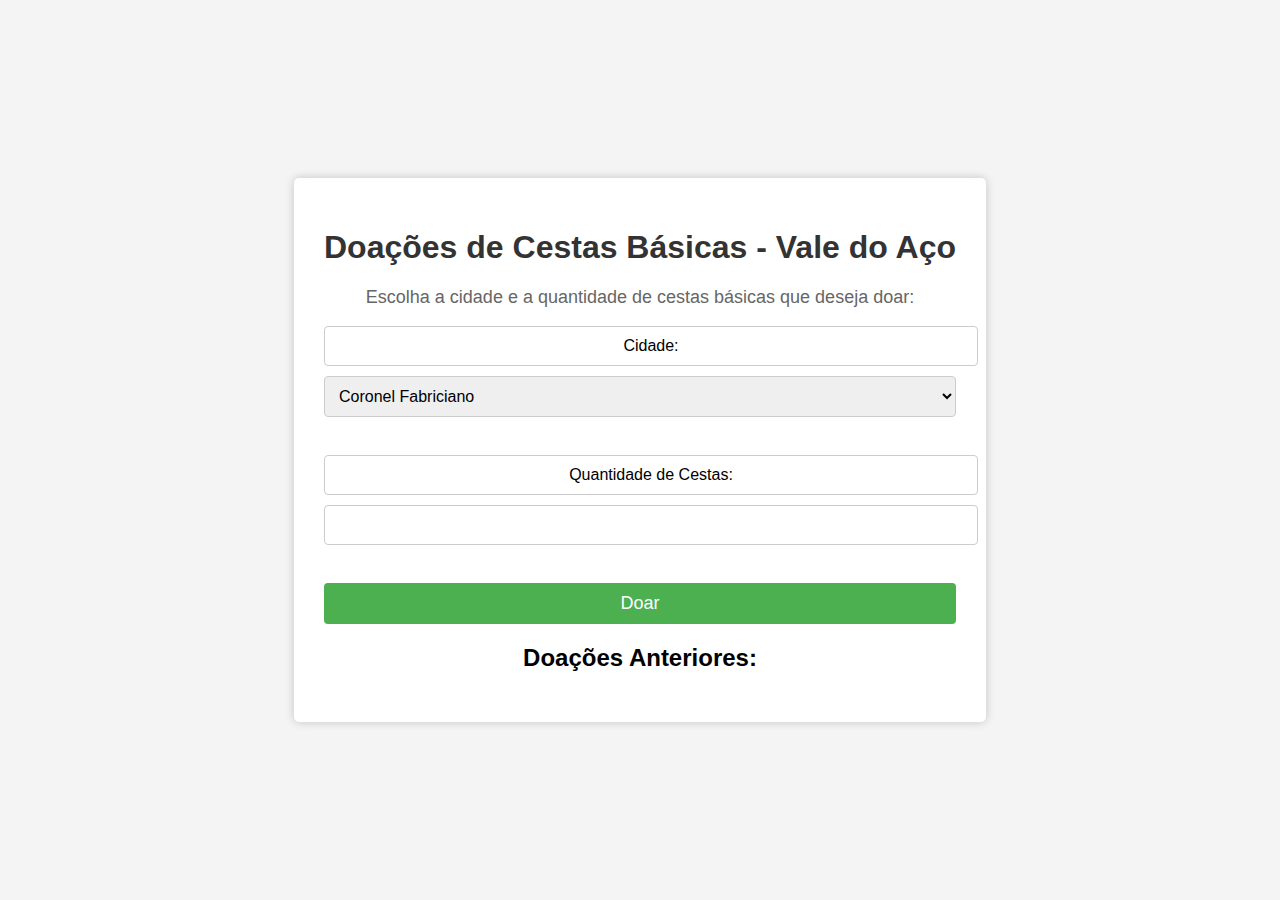
<file: ATIVIDADE EXTENSIONISTA CODIGO 11.html>
<!DOCTYPE html>
<html>

<head>
    <title>Doações de Cestas Básicas - Vale do Aço</title>
    <style>
        body {
            font-family: Arial, sans-serif;
            background-color: #f4f4f4;
            margin: 0;
            padding: 0;
            display: flex;
            justify-content: center;
            align-items: center;
            height: 100vh;
        }

        .container {
            background-color: #fff;
            padding: 30px;
            border-radius: 5px;
            box-shadow: 0 0 10px rgba(0, 0, 0, 0.2);
            text-align: center;
        }

        h1 {
            color: #333;
        }

        p {
            font-size: 18px;
            color: #666;
        }

        label,
        select,
        input {
            margin: 10px 0;
            display: block;
            width: 100%;
            padding: 10px;
            border: 1px solid #ccc;
            border-radius: 4px;
            font-size: 16px;
        }

        input[type="submit"] {
            background-color: #4CAF50;
            color: white;
            border: none;
            border-radius: 4px;
            cursor: pointer;
            font-size: 18px;
        }

        input[type="submit"]:hover {
            background-color: #45a049;
        }

        #doacoesAnteriores {
            margin-top: 20px;
        }

        ul {
            list-style-type: none;
            padding: 0;
        }

        li {
            font-size: 18px;
            margin-bottom: 10px;
        }
    </style>
</head>

<body>
    <div class="container">
        <h1>Doações de Cestas Básicas - Vale do Aço</h1>
        <p>Escolha a cidade e a quantidade de cestas básicas que deseja doar:</p>

        <form id="doacaoForm">
            <label for="cidade">Cidade:</label>
            <select id="cidade" name="cidade">
                <option value="coronel_fabriciano">Coronel Fabriciano</option>
                <option value="ipatinga">Ipatinga</option>
                <option value="santana_do_paraiso">Santana do Paraíso</option>
                <option value="timoteo">Timóteo</option>
                <option value="acucena">Açucena</option>
                <option value="antonio_dias">Antônio Dias</option>
                <option value="belo_oriente">Belo Oriente</option>
                <option value="braunas">Braúnas</option>
                <option value="bugre">Bugre</option>
                <option value="caratinga">Caratinga</option>
                <option value="dionisio">Dionísio</option>
                <option value="entre_folhas">Entre Folhas</option>
                <option value="iapu">Iapu</option>
                <option value="jaguaraçu">Jaguaraçu</option>
                <option value="joanesia">Joanésia</option>
                <option value="marlieria">Marliéria</option>
                <option value="mesquita">Mesquita</option>
                <option value="naque">Naque</option>
                <option value="periquito">Periquito</option>
                <option value="pingo_dagua">Pingo-d'Água</option>
                <option value="sao_domingos_do_prata">São Domingos do Prata</option>
                <option value="sao_jose_do_goiabal">São José do Goiabal</option>
                <option value="sobralia">Sobrália</option>
            </select>
            <br>

            <label for="quantidade">Quantidade de Cestas:</label>
            <input type="number" id="quantidade" name="quantidade" min="1" required>
            <br>

            <input type="submit" value="Doar">
        </form>

        <div id="doacoesAnteriores">
            <h2>Doações Anteriores:</h2>
            <ul id="doacoesList">
                <!-- As doações anteriores serão exibidas aqui -->
            </ul>
        </div>

        <script>
            document.getElementById("doacaoForm").addEventListener("submit", function (event) {
                event.preventDefault();

                const cidade = document.getElementById("cidade").value;
                const quantidade = parseInt(document.getElementById("quantidade").value);

                if (quantidade <= 0) {
                    alert("A quantidade de cestas deve ser maior que zero.");
                    return;
                }

                // Recuperar as doações anteriores do localStorage (se existirem)
                let doacoesAnteriores = JSON.parse(localStorage.getItem("doacoes")) || [];

                // Adicionar a nova doação à lista de doações
                doacoesAnteriores.push({
                    cidade,
                    quantidade
                });

                // Armazenar as doações atualizadas no localStorage
                localStorage.setItem("doacoes", JSON.stringify(doacoesAnteriores));

                // Exibir as doações atualizadas na página
                showDoacoes(doacoesAnteriores);

                // Limpar o formulário após a doação
                document.getElementById("doacaoForm").reset();
            });

            // Função para exibir as doações na página
            function showDoacoes(doacoes) {
                const doacoesList = document.getElementById("doacoesList");
                doacoesList.innerHTML = "";

                doacoes.forEach((doacao) => {
                    const listItem = document.createElement("li");
                    listItem.textContent = `Doou ${doacao.quantidade} cesta(s) básica(s) para ${formatarNomeCidade(doacao.cidade)}.`;
                    doacoesList.appendChild(listItem);
                });
            }

            // Função para formatar o nome da cidade
            function formatarNomeCidade(nomeCidade) {
                return nomeCidade.replace("_", " ").replace(/\w\S*/g, (txt) => txt.charAt(0).toUpperCase() + txt.substr(1).toLowerCase());
            }

            // Recuperar as doações do localStorage ao carregar a página e exibir na lista
            const doacoesAnteriores = JSON.parse(localStorage.getItem("doacoes")) || [];
            showDoacoes(doacoesAnteriores);
        </script>
    </div>
</body>

</html>
</file>
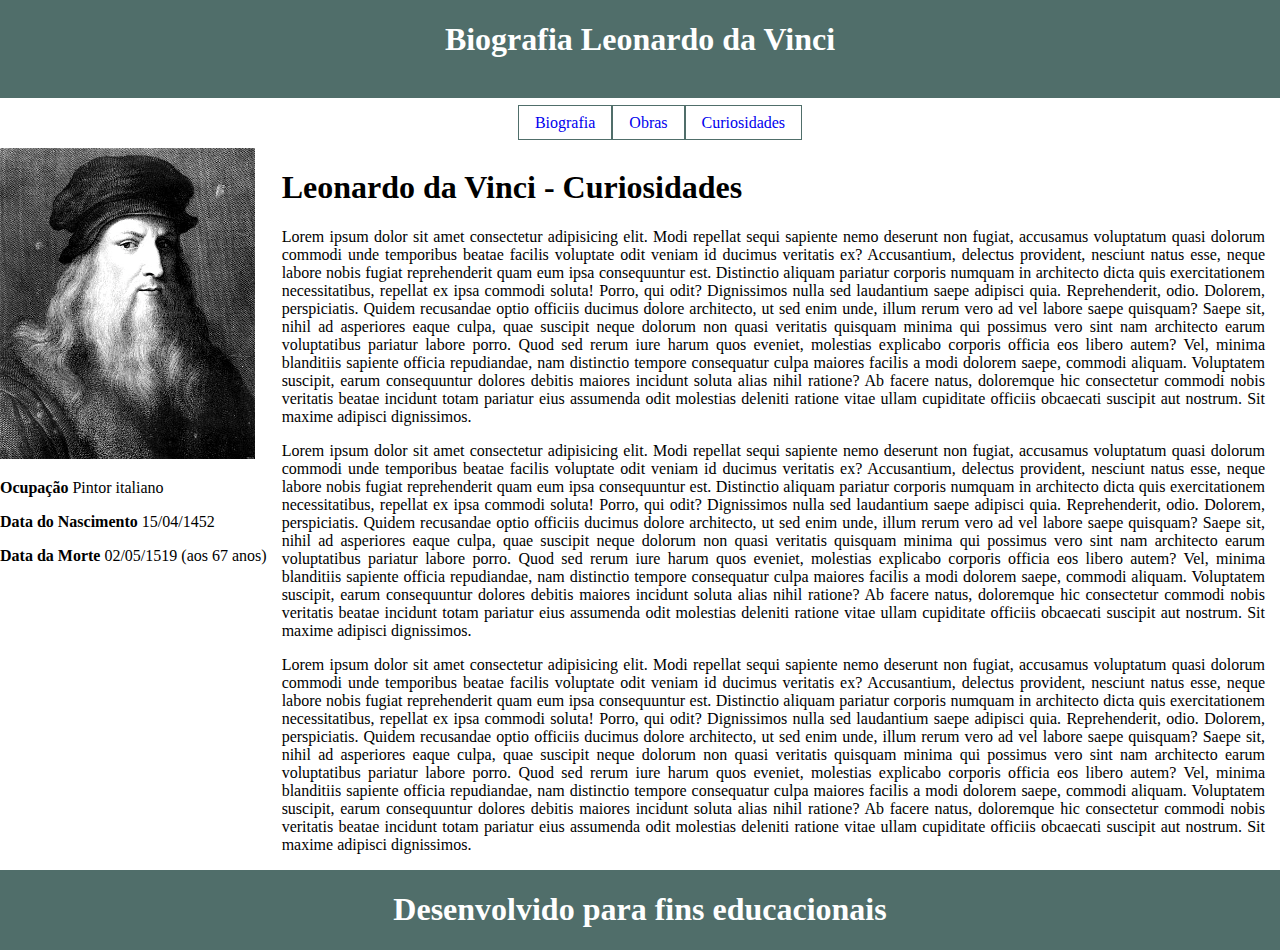
<file: curiosidades.html>
<!DOCTYPE html>
<html lang="en">

<head>
    <meta charset="UTF-8">
    <meta http-equiv="X-UA-Compatible" content="IE=edge">
    <meta name="viewport" content="width=device-width, initial-scale=1.0">
    <title>Leonardo da Vinci</title>
    <style>
        body{
            margin: 0;
        }
        .container {
            display: grid;
        }

        header {
            grid-column-start: 1;
            grid-column-end: 12;
            grid-row-start: 1;
            grid-row-end: 1;
        }

        .menu {
            grid-column-start: 6;
            grid-column-end: 12;
            grid-row-start: 1;
            grid-row-end: 1;
            justify-content: center;
            gap: 20px;
        }


        .imagem_leo {
            grid-column-start: 1;
            grid-column-end: 3;

        }

        .principal {
            grid-column-start: 4;
            grid-column-end: 12;
            padding-left: 15px;
            padding-right: 15px;
            text-align: justify;

        }

        header {
            background-color: #506E6A;
            
        }

        ul {
            list-style-type: none;

            color: #506E6A;
        }

        a,
        a:link {
            text-decoration: none;
            padding: 8px 16px;
            border: solid #506E6A 1px;
        }

        li {
            float: left;
        }

        a:hover {
            background-color: #506E6A;
            color: white;
        }

        footer {
            grid-column-start: 1;
            grid-column-end: 12;
            grid-row-start: 1;
            grid-row-end: 6;
            background-color: #506E6A;
            color: white;
            text-align: center;
        }

        /* media query para dispositivos móveis */
        @media only screen and (max-width: 767px) {
            .wrapper {
               grid-column-start: 1;
                grid-column-end: 1;

            }

            .imagem_leo {
                grid-column-start: 1;
 grid-column-end: 1;
                
            }

            .principal {
                grid-column-start: 1;
 grid-column-end: 1;
                
            }
        }
    </style>
</head>

<body>
    <header class="container">
        <h1 style="color: white; text-align: center;">Biografia Leonardo da Vinci</h1>
        <br>

    </header>
    <nav class="container menu">
        <ul>
            <li><a href="index.html">Biografia</a></li>
            <li><a href="obras.html">Obras</a></li>
            <li><a href="curiosidades.html">Curiosidades</a></li>
        </ul>
    </nav>
    <div class="container wrapper">
        <aside class="imagem_leo">
            <img src="leonardo-da-vinci.png">
            <div class="infos">
                <p><strong>Ocupação</strong> Pintor italiano</p>
                <p>
                    <strong>Data do Nascimento</strong>
                    15/04/1452
                </p>
                <p><strong>Data da Morte</strong> 02/05/1519 (aos 67 anos)</p>
            </div>

        </aside>
        <section class="principal">
            <h1>
                Leonardo da Vinci - Curiosidades
            </h1>
            <p>Lorem ipsum dolor sit amet consectetur adipisicing elit. Modi repellat sequi sapiente nemo deserunt non
                fugiat, accusamus voluptatum quasi dolorum commodi unde temporibus beatae facilis voluptate odit veniam
                id
                ducimus veritatis ex? Accusantium, delectus provident, nesciunt natus esse, neque labore nobis fugiat
                reprehenderit quam eum ipsa consequuntur est. Distinctio aliquam pariatur corporis numquam in architecto
                dicta quis exercitationem necessitatibus, repellat ex ipsa commodi soluta! Porro, qui odit? Dignissimos
                nulla sed laudantium saepe adipisci quia. Reprehenderit, odio. Dolorem, perspiciatis. Quidem recusandae
                optio officiis ducimus dolore architecto, ut sed enim unde, illum rerum vero ad vel labore saepe
                quisquam?
                Saepe sit, nihil ad asperiores eaque culpa, quae suscipit neque dolorum non quasi veritatis quisquam
                minima
                qui possimus vero sint nam architecto earum voluptatibus pariatur labore porro. Quod sed rerum iure
                harum
                quos eveniet, molestias explicabo corporis officia eos libero autem? Vel, minima blanditiis sapiente
                officia
                repudiandae, nam distinctio tempore consequatur culpa maiores facilis a modi dolorem saepe, commodi
                aliquam.
                Voluptatem suscipit, earum consequuntur dolores debitis maiores incidunt soluta alias nihil ratione? Ab
                facere natus, doloremque hic consectetur commodi nobis veritatis beatae incidunt totam pariatur eius
                assumenda odit molestias deleniti ratione vitae ullam cupiditate officiis obcaecati suscipit aut
                nostrum.
                Sit maxime adipisci dignissimos.</p>
            <p>Lorem ipsum dolor sit amet consectetur adipisicing elit. Modi repellat sequi sapiente nemo
                deserunt non fugiat, accusamus voluptatum quasi dolorum commodi unde temporibus beatae facilis
                voluptate odit veniam id ducimus veritatis ex? Accusantium, delectus provident, nesciunt natus
                esse, neque labore nobis fugiat reprehenderit quam eum ipsa consequuntur est. Distinctio
                aliquam pariatur corporis numquam in architecto dicta quis exercitationem necessitatibus,
                repellat ex ipsa commodi soluta! Porro, qui odit? Dignissimos nulla sed laudantium saepe
                adipisci quia. Reprehenderit, odio. Dolorem, perspiciatis. Quidem recusandae optio officiis
                ducimus dolore architecto, ut sed enim unde, illum rerum vero ad vel labore saepe quisquam?
                Saepe sit, nihil ad asperiores eaque culpa, quae suscipit neque dolorum non quasi veritatis
                quisquam minima qui possimus vero sint nam architecto earum voluptatibus pariatur labore
                porro. Quod sed rerum iure harum quos eveniet, molestias explicabo corporis officia eos libero
                autem? Vel, minima blanditiis sapiente officia repudiandae, nam distinctio tempore consequatur
                culpa maiores facilis a modi dolorem saepe, commodi aliquam. Voluptatem suscipit, earum
                consequuntur dolores debitis maiores incidunt soluta alias nihil ratione? Ab facere natus,
                doloremque hic consectetur commodi nobis veritatis beatae incidunt totam pariatur eius
                assumenda odit molestias deleniti ratione vitae ullam cupiditate officiis obcaecati suscipit
                aut nostrum. Sit maxime adipisci dignissimos.</p>
            <p>Lorem ipsum dolor sit amet consectetur adipisicing elit. Modi repellat sequi sapiente nemo
                deserunt non fugiat, accusamus voluptatum quasi dolorum commodi unde temporibus beatae facilis
                voluptate odit veniam id ducimus veritatis ex? Accusantium, delectus provident, nesciunt natus
                esse, neque labore nobis fugiat reprehenderit quam eum ipsa consequuntur est. Distinctio
                aliquam pariatur corporis numquam in architecto dicta quis exercitationem necessitatibus,
                repellat ex ipsa commodi soluta! Porro, qui odit? Dignissimos nulla sed laudantium saepe
                adipisci quia. Reprehenderit, odio. Dolorem, perspiciatis. Quidem recusandae optio officiis
                ducimus dolore architecto, ut sed enim unde, illum rerum vero ad vel labore saepe quisquam?
                Saepe sit, nihil ad asperiores eaque culpa, quae suscipit neque dolorum non quasi veritatis
                quisquam minima qui possimus vero sint nam architecto earum voluptatibus pariatur labore
                porro. Quod sed rerum iure harum quos eveniet, molestias explicabo corporis officia eos libero
                autem? Vel, minima blanditiis sapiente officia repudiandae, nam distinctio tempore consequatur
                culpa maiores facilis a modi dolorem saepe, commodi aliquam. Voluptatem suscipit, earum
                consequuntur dolores debitis maiores incidunt soluta alias nihil ratione? Ab facere natus,
                doloremque hic consectetur commodi nobis veritatis beatae incidunt totam pariatur eius
                assumenda odit molestias deleniti ratione vitae ullam cupiditate officiis obcaecati suscipit
                aut nostrum. Sit maxime adipisci dignissimos.</p>
        </section>
    </div>
    <footer class="container">
        <h1>Desenvolvido para fins educacionais</h1>
    </footer>
    </div>
</body>

</html>
</file>
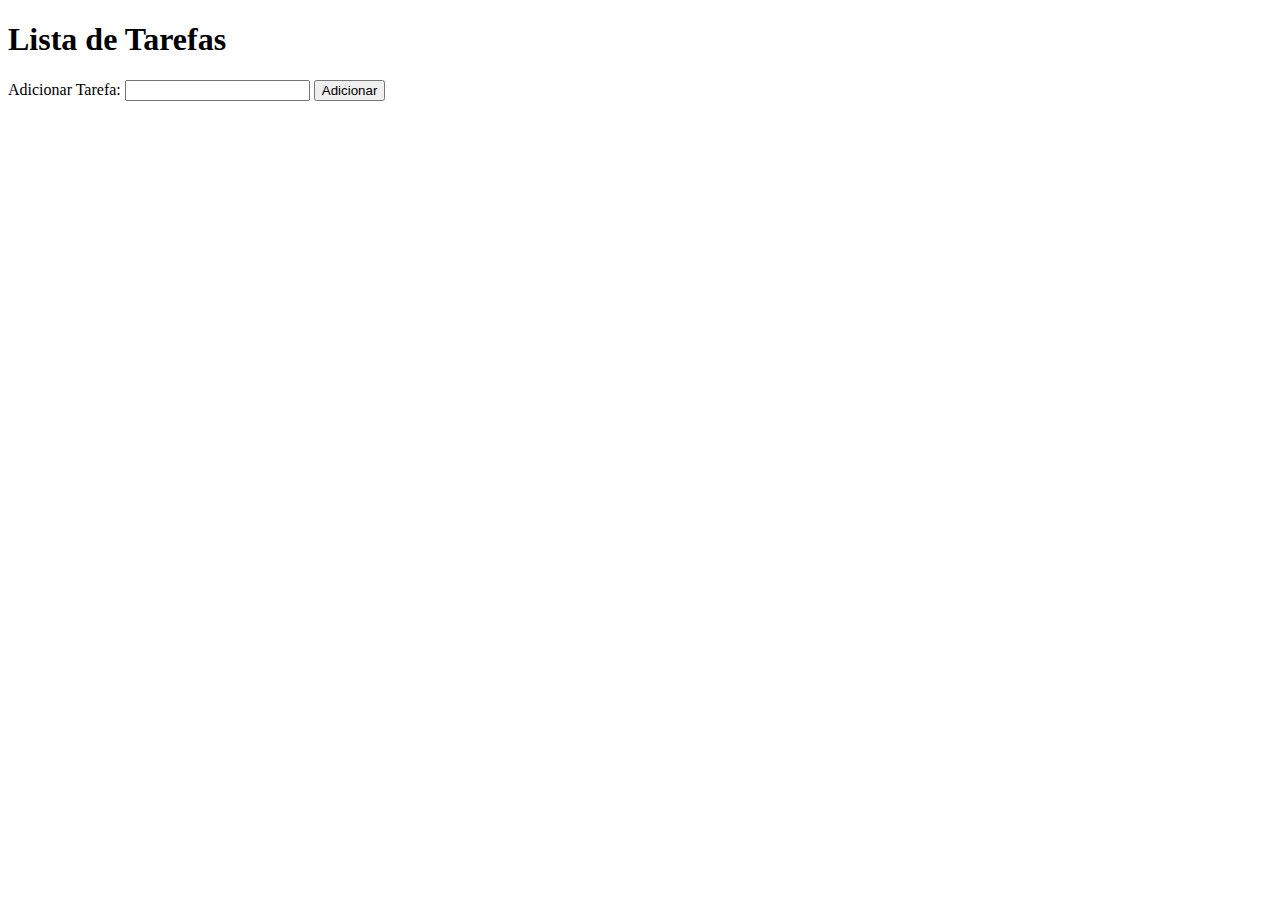
<file: exe1.html>
<!DOCTYPE html>
<html>
<head>
  <meta charset="UTF-8">
  <title>Lista de Tarefas</title>
</head>
<body>
  <h1>Lista de Tarefas</h1>
  <form>
    <label for="tarefa">Adicionar Tarefa:</label>
    <input type="text" id="tarefa" name="tarefa">
    <button type="button" onclick="adicionarTarefa()">Adicionar</button>
  </form>
  <ul id="lista-de-tarefas"></ul>
  <script>
    function adicionarTarefa() {
      // Captura o campo de texto e o elemento <ul> na página
      let campoTarefa = document.getElementById("tarefa");
      let listaDeTarefas = document.getElementById("lista-de-tarefas");
      
      // Cria um novo item <li> com o texto da tarefa e adiciona à lista
      let novaTarefa = document.createElement("li");
      novaTarefa.textContent = campoTarefa.value;
      listaDeTarefas.appendChild(novaTarefa);
      
      // Limpa o campo de texto para que o usuário possa digitar outra tarefa
      campoTarefa.value = "";
    }
  </script>
</body>
</html>
</file>
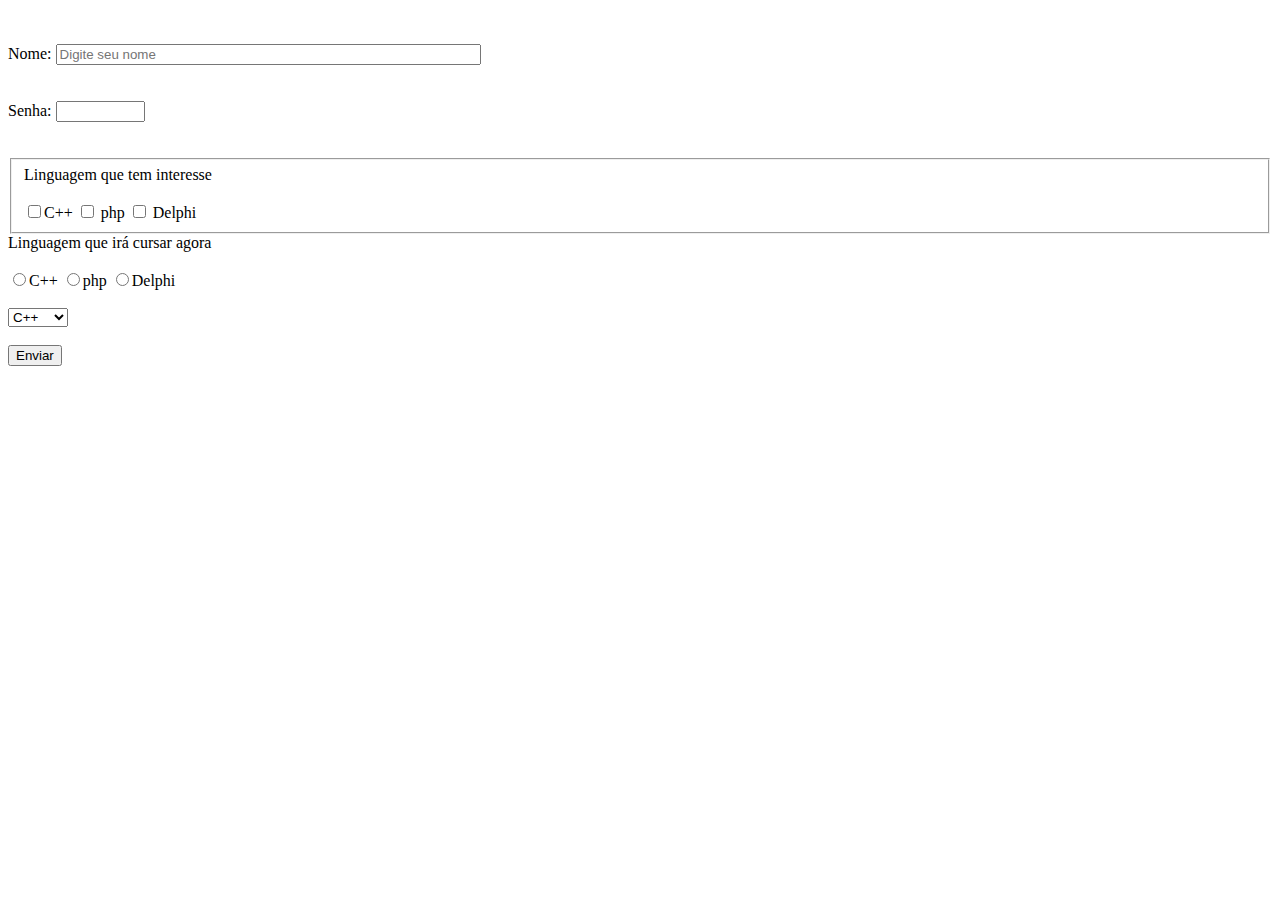
<file: Formulário.html>
<!DOCTYPE html>
<html lang="en">
<head>
    <meta charset="UTF-8">
    <meta name="viewport" content="width=device-width, initial-scale=1.0">
    <title>Formulário</title>
</head>

<body>

        <form action="" method="POST">
    
    <br><br>
    
    <label for= "nome">Nome: </label>
    
    <input type="text" name="none" placeholder="Digite seu nome" size="50" maxlength="50">
    
    <br><br><br>
    
    <label for= "senha">Senha: </label>
    
        <input type="text" type="password" name="senha" size="8" maxlength="8"> 
    
        <br><br><br>
    
    <fieldset>
    
    <label for="linguagen">Linguagem que tem interesse</label>
    
    <br><br> 
    <input type="checkbox" name="linguagen[]" value="c++">C++
    
    <input type="checkbox" name="linguagen[]" value="php"> php
    
    <input type="checkbox" name="linguagen[]" value="delphi"> Delphi
    
    </fieldset>
    
    <label for="linguagemascolhida">Linguagem que irá cursar agora</label>
    
    <br><br>

    
    <input type="radio" name= "curso" value="c++">C++
    <input type="radio" name="curso" value="php">php 
    <input type="radio" name="curso" value="delphi">Delphi
    
    <br><br>
    
    <select name="escola">
    
    <option value="C++">C++</option>
    <option value="php">PHP</option> 
    <option value="delphi">Delphi</option>
    
    </select>
    <br><br>
    
    <input name="Submit" type="submit" id="submit" Value="Enviar">
    
</form>
    
    
</body>
</html>
</file>
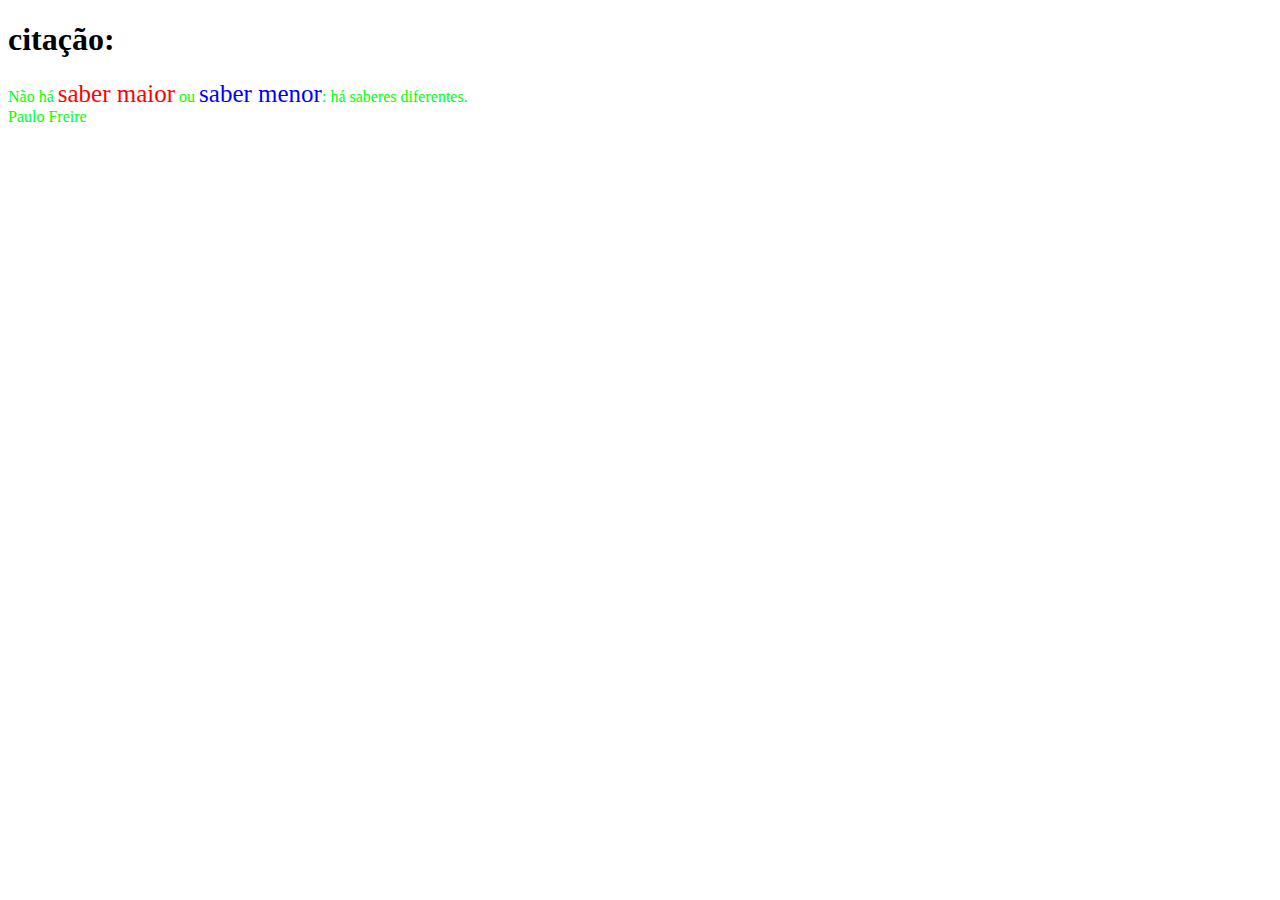
<file: HTMLPage1.html>
<!DOCTYPE html>
<!-- A tag <!DOCTYPE> é a que indica a versão do html-->

<html lang="pt-br">
<!--O código "lang" define o idioma(a lingua que o programador vai usar)-->

<head>
    <meta charset="utf-8" />
    <!--A tag meta é a que utiliza os caracteres mais comuns da World Wide Web-->

    <title>Trabalho Uninter</title>
    <!--tag de título da aba do site-->

    <style>
        p {color: lime}
        /*Usando o seletor por tag(que seleciona todo texto contido na tag <p>) ele terá a cor lime*/
        .vermelho {font-size: 25px; color: red}
        /*O ponto(".") é usado quando se trata de classe no CSS*/
        /*Qualquer texto que estiver na classe "vermelho" terá a cor vermelha e terá como fonte de texto 25px(pixel) */
        .azul {font-size: 25px; color: blue}
        /*Qualquer texto que estiver na classe "azul" terá a cor azul e terá como fonte de texto 25px(pixe)*/


    </style>
    <!--a tag <style> serve para mudar o estilo da página-->

</head>
<!--tag de cabeçalho-->

<body>
    <h1>citação:</h1>
    <!--tag de título da página-->

    <p>
        Não há <span class="vermelho" ;>saber maior</span> ou <span class="azul">saber menor</span>: há saberes diferentes.<br />
        Paulo Freire
    </p>
    <!--A tag <p> serve para definir o parágrafo da página-->
    <!--A tag <span> serve para alterar pequenos caracteres-->
    <!--A tag class serve para definir uma classe, ou seja, todo código que estiver com essa classe terá a mesma função-->
    <!--A tag <br> serve para quebrar a linha do texto, ou seja, os caracteres(as palavras) descem para linha abaixo-->

</body>
<!--A tag <body> é o corpo da página, ou seja, todo o texto contido nela-->

</html>
<!--A tag <html> é a tag que define o tipo de conteúdo contido na página-->
</file>
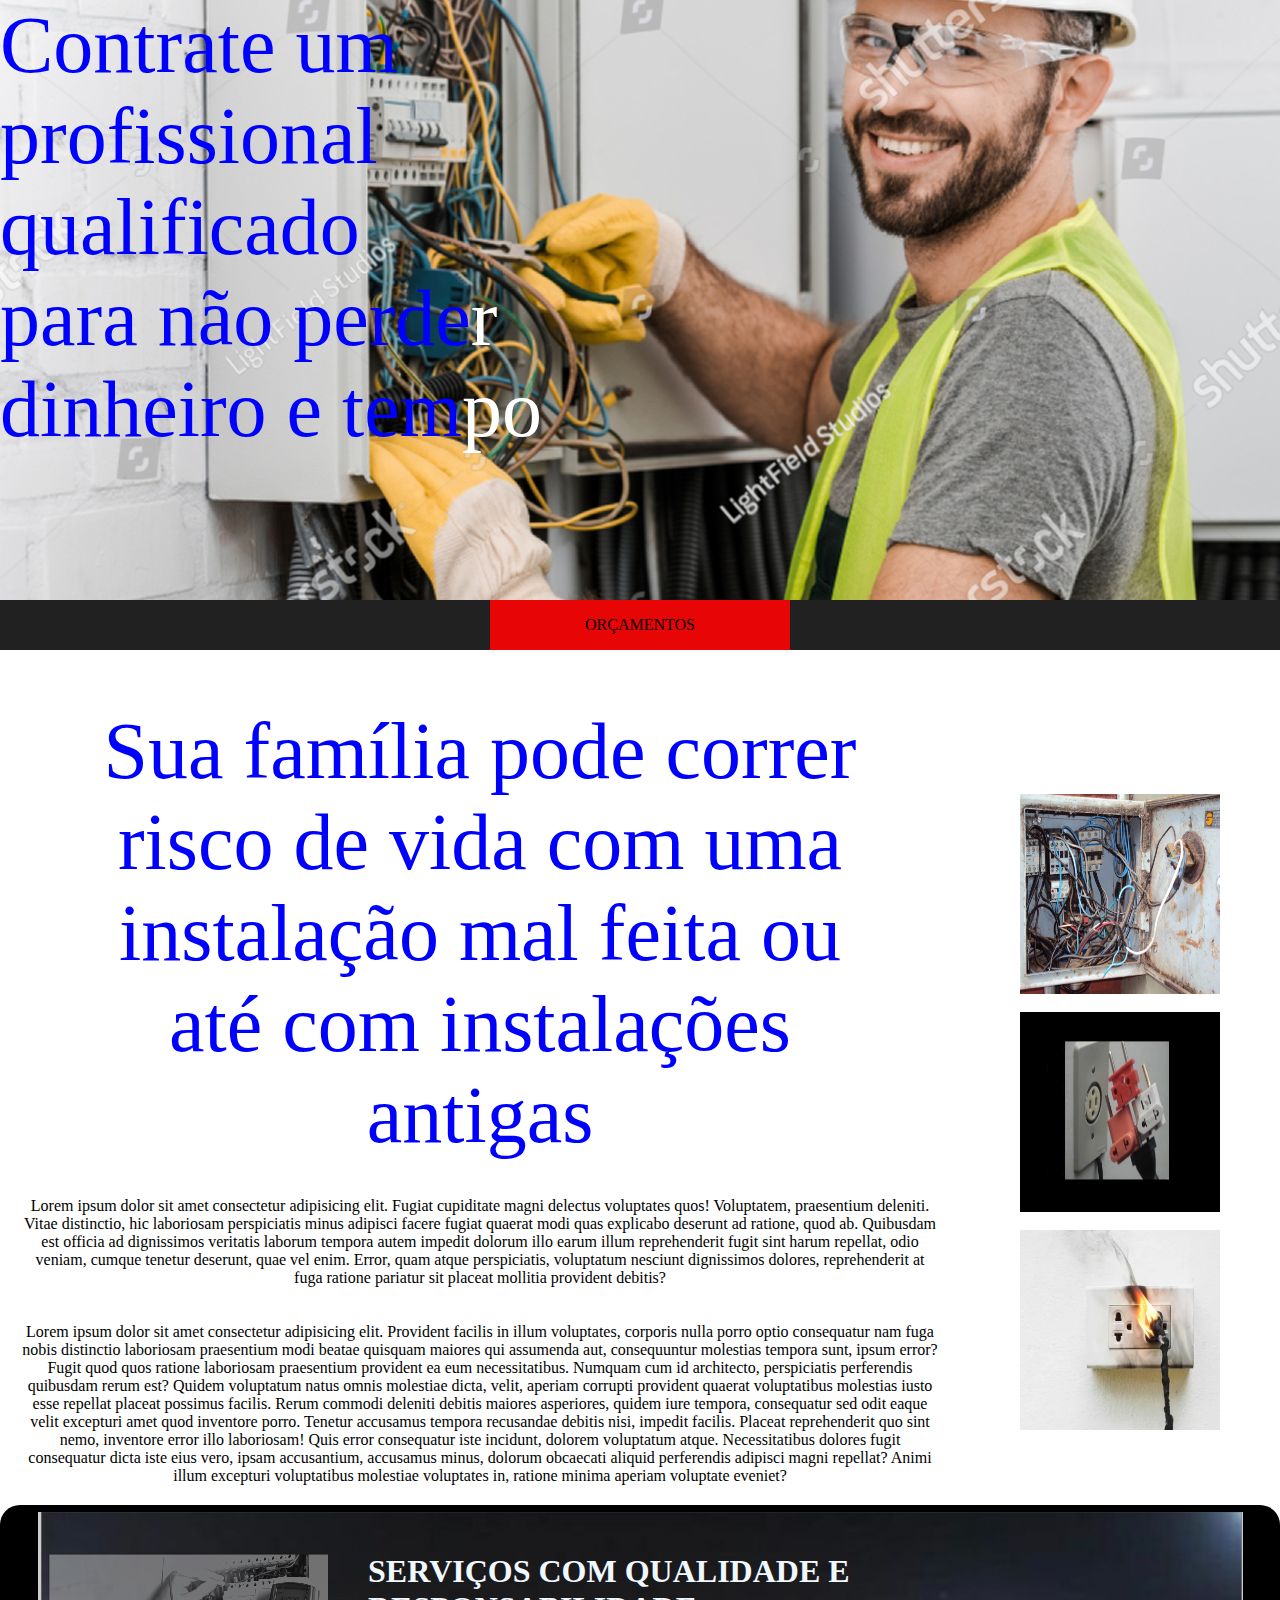
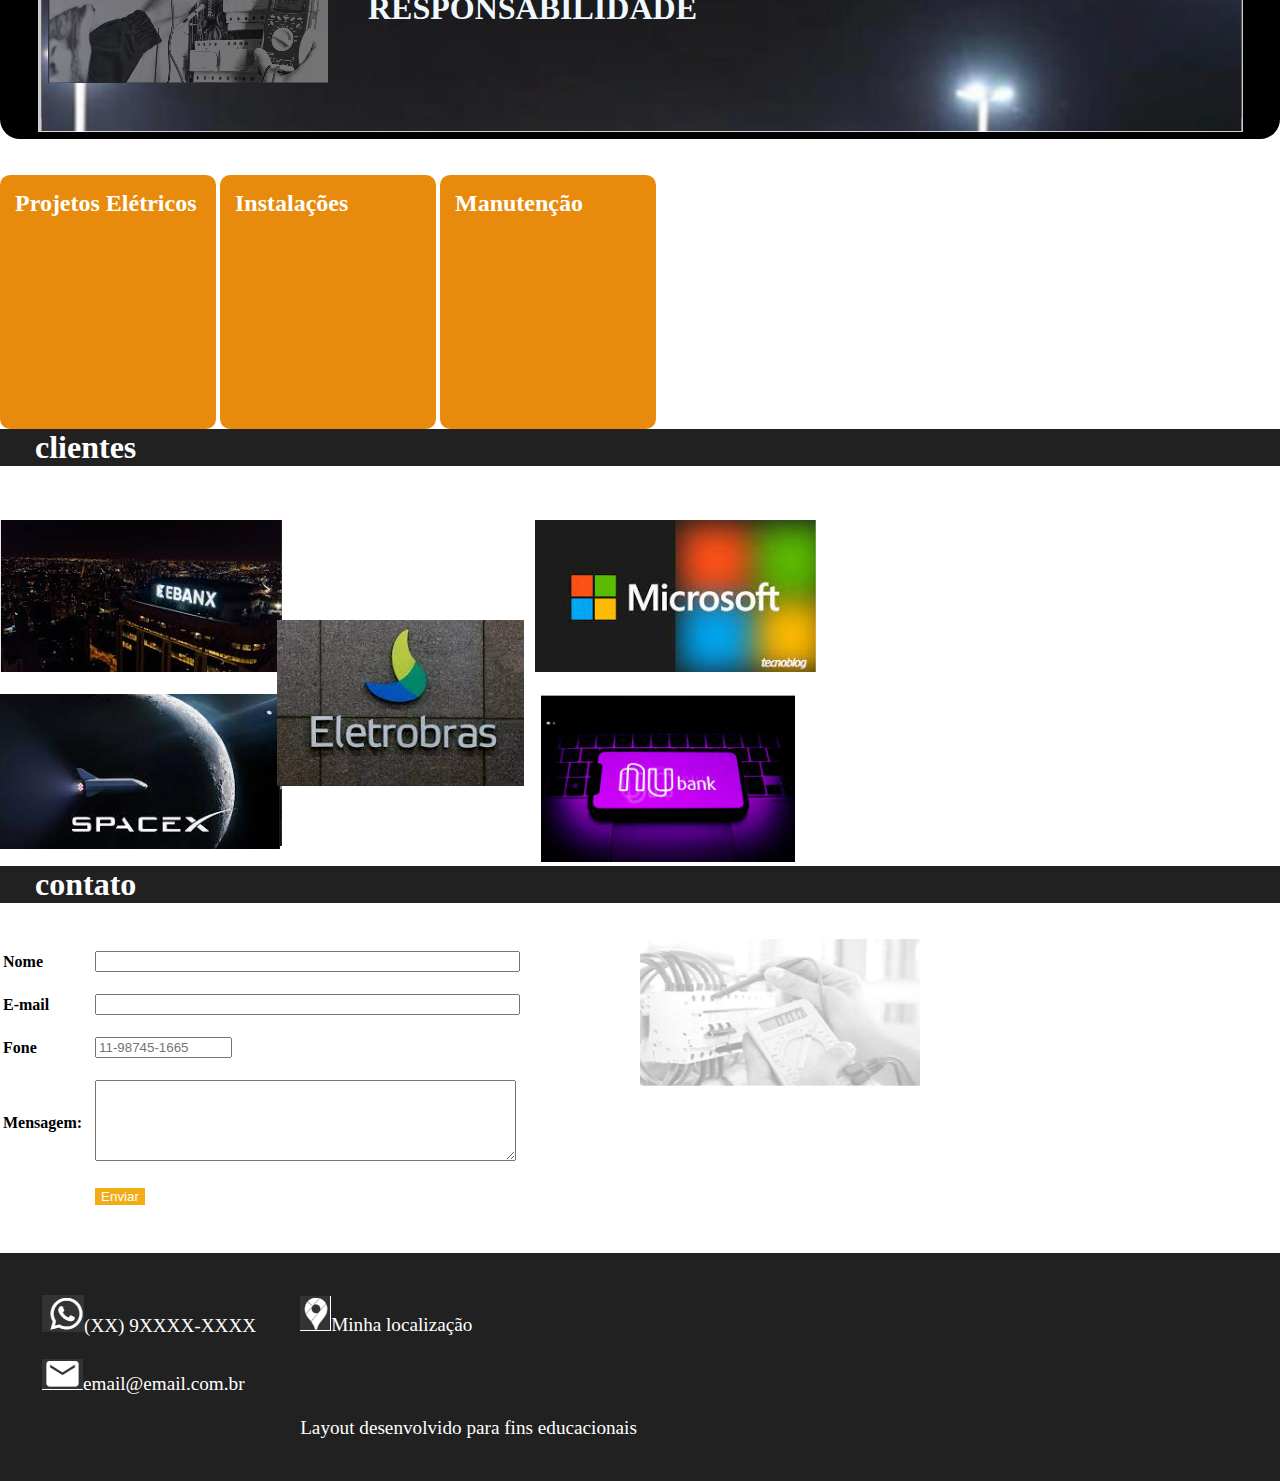
<file: index1.html>
<!DOCTYPE html>
<html lang="en">

<head>
    <meta charset="UTF-8">
    <meta http-equiv="X-UA-Compatible" content="IE=edge">
    <meta name="viewport" content="width=device-width, initial-scale=1.0">
    <title>Portfólio</title>
    <style>
        * {
            box-sizing: border-box;
            margin: 0px;
        }

        body {
            margin: 0 auto;
        }

        header {
            background: url(eletricista1.png) no-repeat center;
            height: 600px;
            height: 600px;
            top: 0;
        }

        .centraliza_img {
            display: block;
            margin: 0 auto;
            max-width: 100%;
        }

        .abaixo {
            position: absolute;
            left: 0;
            top: 0;
            z-index: -99;
            margin: 0 auto;
        }

        ul,
        li {
            width: 300px;
            list-style-type: none;
            margin: auto;
            padding: 0;
            background-color: #e80505;
        }

        li,
        a {
            display: block;
            color: #000;
            padding: 8px 16px;
            text-decoration: none;
            text-align: center;
        }

        .fontedes {
            font-size: 5rem;
            color: blue;
        }

        .aside1 {
            top: 450;
            float: right;
            width: 25%;
        }

        .setecinco {
            float: left;
            width: 75%;
            padding: 20px;
            text-align: center;
        }

        .fundo_preto {
            background: url(notuno.png) no-repeat center;
            background-color: #000;
            height: 234px;
            clear: both;
            margin: 0 auto;
            border-radius: 20px;
        }

        .servicos {
            background-color: #e88a0b;
            border-radius: 10px;
            width: 216px;
            height: 254px;
            display: inline-flex;
            color: white;
            padding: 20px;

        }

        .centraliza_div {
            display: inline-block;
            text-align: center;

        }
        th{
            text-align: left;
           
        }
        td{
            padding: 10px;
        }

        input[type=submit]{
            background-color:#f3ac13;
            color:white;
            border: #f3ac13;
        }
    </style>
</head>

<body>
    <header>
        <p class="fontedes">Contrate um <br>profissional <br>qualificado<br> para não perde<span
                style="color:white">r</span><br>
            dinheiro e tem<span style="color: white">po</span></p>
    </header>
    <div style="background-color: #222121;  padding: 0 auto;">
        <ul>
            <li><a href="">ORÇAMENTOS</a></li>
        </ul>
    </div>
    <section class="setecinco">
        <br><br>
        <p class="fontedes">Sua família pode correr<br> risco de vida com uma <br>instalação mal feita ou <br>até com instalações <br>antigas</p>
        <br><br>
<p>Lorem ipsum dolor sit amet consectetur adipisicing elit. Fugiat cupiditate magni delectus voluptates quos! Voluptatem, praesentium deleniti. Vitae distinctio, hic laboriosam perspiciatis minus adipisci facere fugiat quaerat modi quas explicabo deserunt ad ratione, quod ab. Quibusdam est officia ad dignissimos veritatis laborum tempora autem impedit dolorum illo earum illum reprehenderit fugit sint harum repellat, odio veniam, cumque tenetur deserunt, quae vel enim. Error, quam atque perspiciatis, voluptatum nesciunt dignissimos dolores, reprehenderit at fuga ratione pariatur sit placeat mollitia provident debitis?</p>
<br><br>
<p>Lorem ipsum dolor sit amet consectetur adipisicing elit. Provident facilis in illum voluptates, corporis nulla porro optio consequatur nam fuga nobis distinctio laboriosam praesentium modi beatae quisquam maiores qui assumenda aut, consequuntur molestias tempora sunt, ipsum error? Fugit quod quos ratione laboriosam praesentium provident ea eum necessitatibus. Numquam cum id architecto, perspiciatis perferendis quibusdam rerum est? Quidem voluptatum natus omnis molestiae dicta, velit, aperiam corrupti provident quaerat voluptatibus molestias iusto esse repellat placeat possimus facilis. Rerum commodi deleniti debitis maiores asperiores, quidem iure tempora, consequatur sed odit eaque velit excepturi amet quod inventore porro. Tenetur accusamus tempora recusandae debitis nisi, impedit facilis. Placeat reprehenderit quo sint nemo, inventore error illo laboriosam! Quis error consequatur iste incidunt, dolorem voluptatum atque. Necessitatibus dolores fugit consequatur dicta iste eius vero, ipsam accusantium, accusamus minus, dolorum obcaecati aliquid perferendis adipisci magni repellat? Animi illum excepturi voluptatibus molestiae voluptates in, ratione minima aperiam voluptate eveniet?</p>
</section>
<aside class="aside1">
    <br><br><br><br><br><br><br><br>
<img src=" eletrica_ruim1.jpg" class="centraliza_img" width="200" height="200"><br>
            <img src="eletrica_ruim2.jpg" class="centraliza_img" width="200" height="200"><br>
            <img src="eletrica_ruim3.jpg" class="centraliza_img" width="200" height="200"><br>
            </aside>

        <section class="fundo_preto">
            <div style="float: left; width: 25%;">
                <img src="img_banner_2.png" style="margin: 3rem;">
            </div>
            <div style="float:left">
                <h1 style="margin: 3rem; color:aliceblue;">SERVIÇOS COM QUALIDADE E<br> RESPONSABILIDADE</h1>
            </div>
        </section>
        <section class="centraliza_div">
            <br><br>
            <div class="servicos" style="padding: 15px;">
                <h2>Projetos Elétricos</h2>
            </div>
            <div class="servicos" style="padding: 15px;">
                <h2>Instalações</h2>
            </div>
            <div class="servicos" style="padding: 15px" ;>
                <h2>Manutenção</h2>
            </div>
            <br>
        </section>
        <section>
            <div style="background-color: #222121;">
                <h1 style="color: white; margin-left: 35px;">clientes</h1>
            </div>
        </section>
        <section class="centraliza_div">
            <br><br><br>
            <div style="float: left; width: 33%;">
                <img src="ebanx.png">
                <br>
                <br>
                <img src="spacex.png">
            </div>
            <div style="float: left; width: 33%; margin-top: 100px;">
                <img src="eletrobras.png">
            </div>
            <div style="float: left; width: 33%;">
                <img src="microsoft.png">
                <br>
                <br>
                <img src="nubank.png">
            </div>
        </section>
        <section style="clear: both;">
            <div style="background-color: #222121;">
                <h1 style="color: white; margin-left: 35px;">contato</h1>
            </div>
        </section>
        <section style="float: left; width: 50%;">
            <form>
                <br><br>
                           <table>
                
                <tr>
                    <th>Nome</th>
                    <td><input type="text" size="50"></td>
                </tr>
                
                <tr>
                    <th>E-mail</th>
                    <td><input type="email" size="50"></td>
                </tr>
                

                <tr>
                    <th>Fone</th>
                    <td><input type="tel" size="14" placeholder="11-98745-1665"  pattern="[0-9]{2}-[0-9]{5}-[0-9]{4}" required></td>
                </tr>
                

                <tr>
                    <th>Mensagem:</th>
                    <td><textarea rows="5" cols="50"></textarea></td>
                </tr>
                

                <tr>
                    <th></th>
                    <td><input type="submit" value="Enviar"></td>
                </tr>
            </table>
            <br><br>
        </form>
        </section>
        <aside style="float: left;">
            <div>
                <br><br>
            <img src="imgF.png" width="280px" height="150px">
        </div >
        </aside>
        <footer style="clear: both;">
            <div style="padding: 30px; background-color: #222121; color: white; font-size: larger;">
               <table>
                <tr><td><img src="whats.png">(XX) 9XXXX-XXXX        </td><td></td><td><img src="localiza.png">Minha localização</td></tr>
                <tr><td><img src="mail.png">email@email.com.br</td></tr>
                <tr><td></td><td></td><td>Layout desenvolvido para fins educacionais</td> </tr>
               </table>
            </div>
        </footer>
        </main>
</body>

</html>
</file>
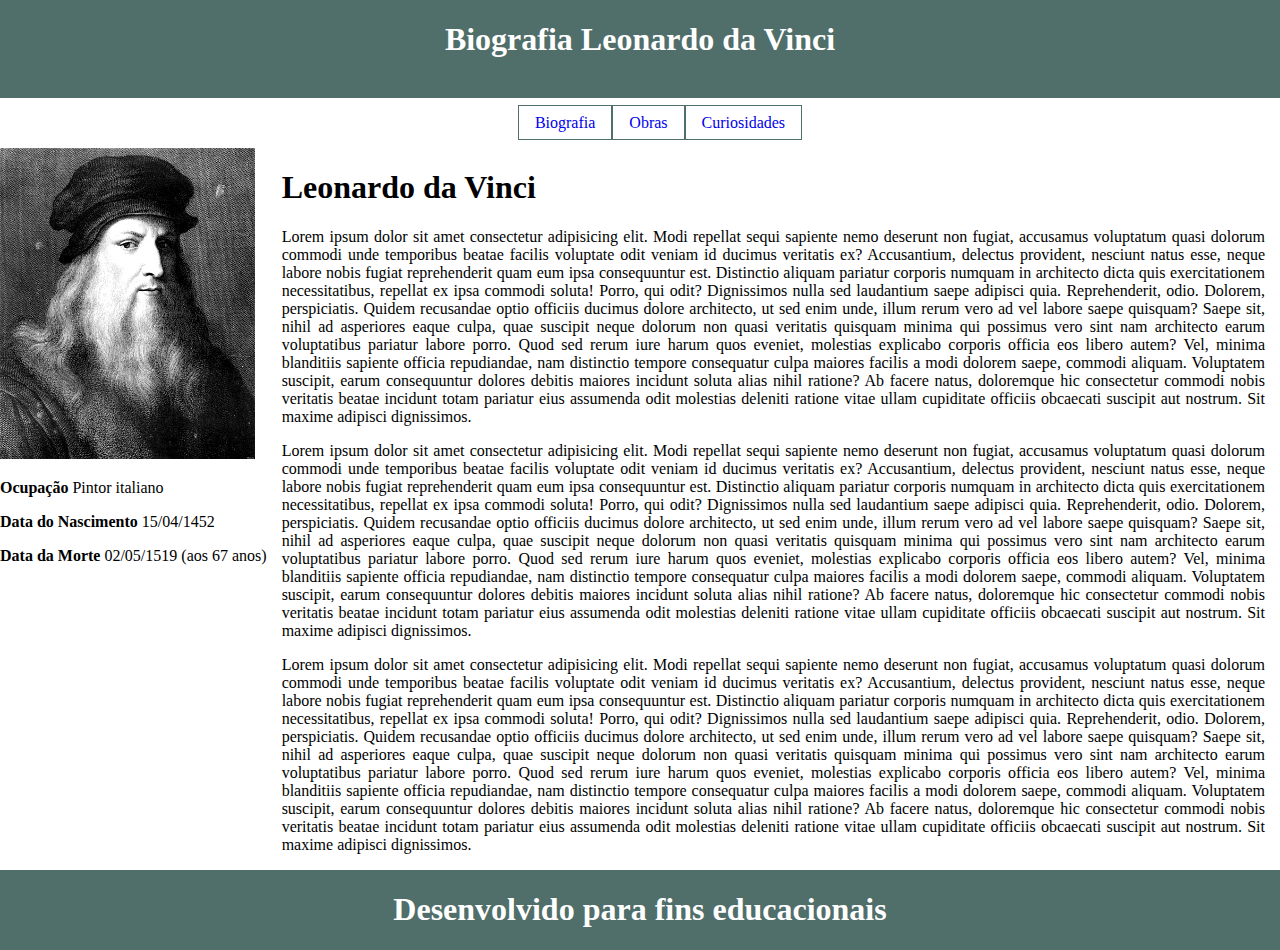
<file: index2.html>
<!DOCTYPE html>
<html lang="en">

<head>
    <meta charset="UTF-8">
    <meta http-equiv="X-UA-Compatible" content="IE=edge">
    <meta name="viewport" content="width=device-width, initial-scale=1.0">
    <title>Leonardo da Vinci</title>
    <style>
        body {
            margin: 0;
        }

        .container {
            display: grid;
        }

        header {
            grid-column-start: 1;
            grid-column-end: 12;
            background-color: #506E6A;
        }

        .menu {
            grid-column-start: 6;
            grid-column-end: 12;
            justify-content: center;/*centraliza o menu*/
            gap: 20px;/*https://nekocalc.com/px-to-rem-converter*/
        }


        .imagem_leo {
            grid-column-start: 1;
            grid-column-end: 3;

        }

        .principal {
            grid-column-start: 4;
            grid-column-end: 12;
            padding-left: 15px;
            padding-right: 15px;
            text-align: justify;

        }

        footer {
            grid-column-start: 1;
            grid-column-end: 12;
            background-color: #506E6A;
            color: white;
            text-align: center;
        }

        ul {
            list-style-type: none;
            color: #506E6A;
        }

        a,
        a:link {
            text-decoration: none;
            padding: 8px 16px;
            border: solid #506E6A 1px;
        }

        li {
            float: left;
        }

        a:hover {
            background-color: #506E6A;
            color: white;
        }

        /* media query para dispositivos móveis */
        @media only screen and (max-width: 767px) {
            .wrapper {
                grid-column-start: 1;
                grid-column-end: 1;

            }

            .imagem_leo {
                grid-column-start: 1;
                grid-column-end: 1;

            }

            .principal {
                grid-column-start: 1;
                grid-column-end: 1;

            }
        }
    </style>
</head>

<body>
    <header class="container">
        <h1 style="color: white; text-align: center;">Biografia Leonardo da Vinci</h1>
        <br>

    </header>
    <nav class="container menu">
        <ul>
            <li><a href="index.html">Biografia</a></li>
            <li><a href="obras.html">Obras</a></li>
            <li><a href="curiosidades.html">Curiosidades</a></li>
        </ul>
    </nav>
    <div class="container wrapper">
        <aside class="imagem_leo">
            <img src="leonardo-da-vinci.png">
            <div class="infos">
                <p><strong>Ocupação</strong> Pintor italiano</p>
                <p>
                    <strong>Data do Nascimento</strong>
                    15/04/1452
                </p>
                <p><strong>Data da Morte</strong> 02/05/1519 (aos 67 anos)</p>
            </div>

        </aside>
        <section class="principal">
            <h1>
                Leonardo da Vinci
            </h1>
            <p>Lorem ipsum dolor sit amet consectetur adipisicing elit. Modi repellat sequi sapiente nemo deserunt non
                fugiat, accusamus voluptatum quasi dolorum commodi unde temporibus beatae facilis voluptate odit veniam
                id
                ducimus veritatis ex? Accusantium, delectus provident, nesciunt natus esse, neque labore nobis fugiat
                reprehenderit quam eum ipsa consequuntur est. Distinctio aliquam pariatur corporis numquam in architecto
                dicta quis exercitationem necessitatibus, repellat ex ipsa commodi soluta! Porro, qui odit? Dignissimos
                nulla sed laudantium saepe adipisci quia. Reprehenderit, odio. Dolorem, perspiciatis. Quidem recusandae
                optio officiis ducimus dolore architecto, ut sed enim unde, illum rerum vero ad vel labore saepe
                quisquam?
                Saepe sit, nihil ad asperiores eaque culpa, quae suscipit neque dolorum non quasi veritatis quisquam
                minima
                qui possimus vero sint nam architecto earum voluptatibus pariatur labore porro. Quod sed rerum iure
                harum
                quos eveniet, molestias explicabo corporis officia eos libero autem? Vel, minima blanditiis sapiente
                officia
                repudiandae, nam distinctio tempore consequatur culpa maiores facilis a modi dolorem saepe, commodi
                aliquam.
                Voluptatem suscipit, earum consequuntur dolores debitis maiores incidunt soluta alias nihil ratione? Ab
                facere natus, doloremque hic consectetur commodi nobis veritatis beatae incidunt totam pariatur eius
                assumenda odit molestias deleniti ratione vitae ullam cupiditate officiis obcaecati suscipit aut
                nostrum.
                Sit maxime adipisci dignissimos.</p>
            <p>Lorem ipsum dolor sit amet consectetur adipisicing elit. Modi repellat sequi sapiente nemo
                deserunt non fugiat, accusamus voluptatum quasi dolorum commodi unde temporibus beatae facilis
                voluptate odit veniam id ducimus veritatis ex? Accusantium, delectus provident, nesciunt natus
                esse, neque labore nobis fugiat reprehenderit quam eum ipsa consequuntur est. Distinctio
                aliquam pariatur corporis numquam in architecto dicta quis exercitationem necessitatibus,
                repellat ex ipsa commodi soluta! Porro, qui odit? Dignissimos nulla sed laudantium saepe
                adipisci quia. Reprehenderit, odio. Dolorem, perspiciatis. Quidem recusandae optio officiis
                ducimus dolore architecto, ut sed enim unde, illum rerum vero ad vel labore saepe quisquam?
                Saepe sit, nihil ad asperiores eaque culpa, quae suscipit neque dolorum non quasi veritatis
                quisquam minima qui possimus vero sint nam architecto earum voluptatibus pariatur labore
                porro. Quod sed rerum iure harum quos eveniet, molestias explicabo corporis officia eos libero
                autem? Vel, minima blanditiis sapiente officia repudiandae, nam distinctio tempore consequatur
                culpa maiores facilis a modi dolorem saepe, commodi aliquam. Voluptatem suscipit, earum
                consequuntur dolores debitis maiores incidunt soluta alias nihil ratione? Ab facere natus,
                doloremque hic consectetur commodi nobis veritatis beatae incidunt totam pariatur eius
                assumenda odit molestias deleniti ratione vitae ullam cupiditate officiis obcaecati suscipit
                aut nostrum. Sit maxime adipisci dignissimos.</p>
            <p>Lorem ipsum dolor sit amet consectetur adipisicing elit. Modi repellat sequi sapiente nemo
                deserunt non fugiat, accusamus voluptatum quasi dolorum commodi unde temporibus beatae facilis
                voluptate odit veniam id ducimus veritatis ex? Accusantium, delectus provident, nesciunt natus
                esse, neque labore nobis fugiat reprehenderit quam eum ipsa consequuntur est. Distinctio
                aliquam pariatur corporis numquam in architecto dicta quis exercitationem necessitatibus,
                repellat ex ipsa commodi soluta! Porro, qui odit? Dignissimos nulla sed laudantium saepe
                adipisci quia. Reprehenderit, odio. Dolorem, perspiciatis. Quidem recusandae optio officiis
                ducimus dolore architecto, ut sed enim unde, illum rerum vero ad vel labore saepe quisquam?
                Saepe sit, nihil ad asperiores eaque culpa, quae suscipit neque dolorum non quasi veritatis
                quisquam minima qui possimus vero sint nam architecto earum voluptatibus pariatur labore
                porro. Quod sed rerum iure harum quos eveniet, molestias explicabo corporis officia eos libero
                autem? Vel, minima blanditiis sapiente officia repudiandae, nam distinctio tempore consequatur
                culpa maiores facilis a modi dolorem saepe, commodi aliquam. Voluptatem suscipit, earum
                consequuntur dolores debitis maiores incidunt soluta alias nihil ratione? Ab facere natus,
                doloremque hic consectetur commodi nobis veritatis beatae incidunt totam pariatur eius
                assumenda odit molestias deleniti ratione vitae ullam cupiditate officiis obcaecati suscipit
                aut nostrum. Sit maxime adipisci dignissimos.</p>
        </section>
    </div>
    <footer class="container">
        <h1>Desenvolvido para fins educacionais</h1>
    </footer>
    </div>
</body>

</html>
</file>
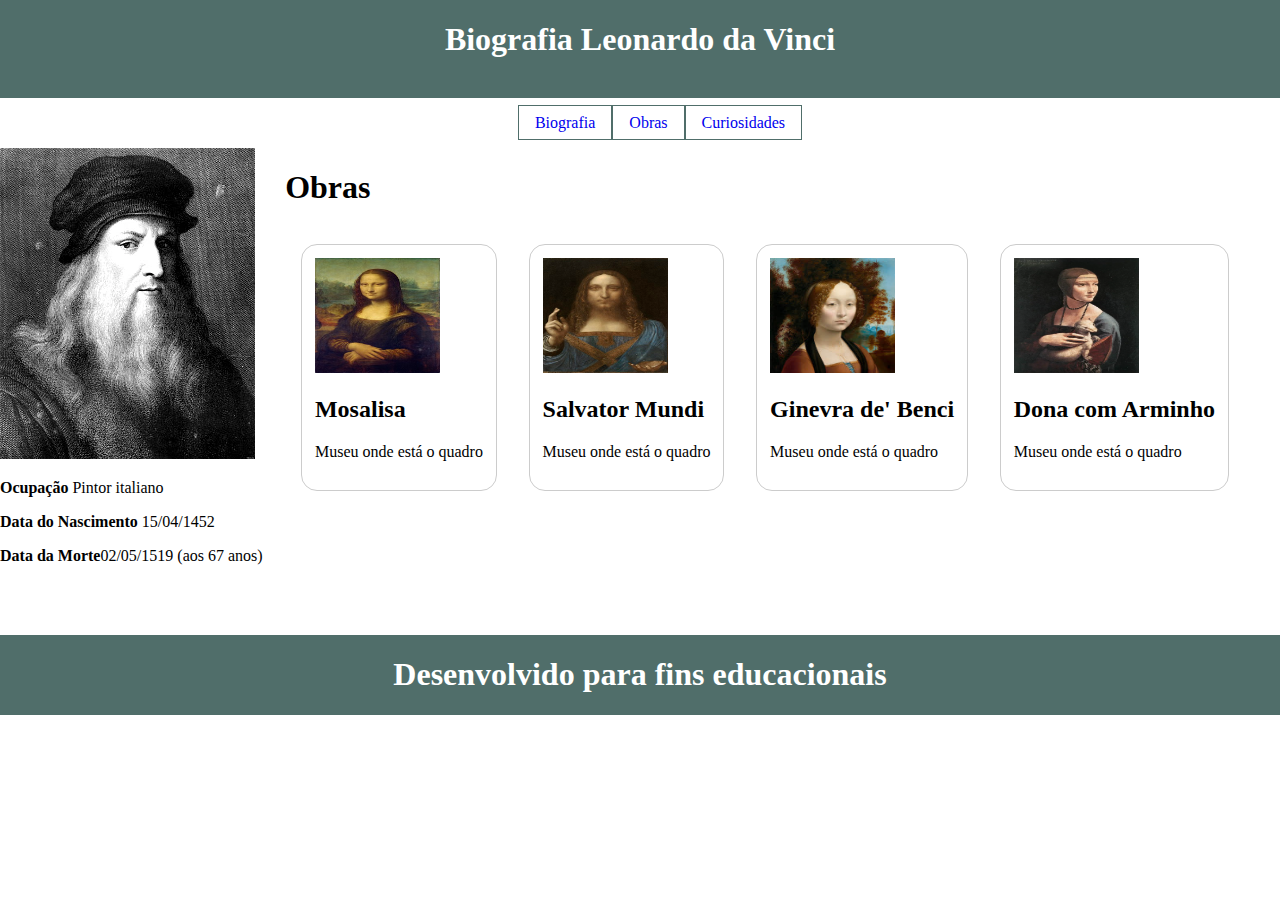
<file: obras.html>
<!DOCTYPE html>
<html lang="en">

<head>
    <meta charset="UTF-8">
    <meta http-equiv="X-UA-Compatible" content="IE=edge">
    <meta name="viewport" content="width=device-width, initial-scale=1.0">
    <title>Document</title>
    <style>
        .container {
            display: grid;
        }

        header {
            grid-column-start: 1;
            grid-column-end: 12;
            background-color: #506E6A;
        }

        .menu {
            grid-column-start: 6;
            grid-column-end: 12;
            justify-content: center;
            /*centraliza o menu*/
            gap: 20px;
        }

        .imagem_leo {
            grid-column-start: 1;
            grid-column-end: 3;
        }

        .principal {
            grid-column-start: 4;
            grid-column-end: 12;
            padding-left: 15px;
            padding-right: 15px;
            text-align: justify;
        }

        footer {
            grid-column-start: 1;
            grid-column-end: 12;
            background-color: #506E6A;
            color: white;
            text-align: center;

        }
        .card {
            display: flex;
            flex-flow: row wrap;

        }

        ul {
            list-style-type: none;
            color: #506E6A;
        }

        a,
        a:link {
            text-decoration: none;
            padding: 8px 16px;
            border: solid #506E6A 1px;
        }

        li {
            float: left;
        }

        a:hover {
            background-color: #506E6A;
            color: white;
        }

        .img {
            border: 1px solid #ccc;
            border-radius: 1rem;
            padding: 0.8rem;
            margin-bottom: 0.8rem;
        }

        .img img {
            width: 125px;
            height: 115px;
        }

        @media all and (min-width: 35rem) {
            body {
                margin: 0 auto;
            }

            /*.container {
                max-width: 1200px;
                margin: 0 auto;

            }*/

            .img {
                max-width: 28rem;
                margin: 1rem;
            }
        }

        /* media query para dispositivos móveis */
        @media only screen and (max-width: 767px) {
            .wrapper {
                grid-column-start: 1;
                grid-column-end: 1;
            }

            .imagem_leo {
                grid-column-start: 1;
                grid-column-end: 1;
            }

            .principal {
                grid-column-start: 1;
                grid-column-end: 1;
            }
        }
    </style>
</head>

<body>
    <header class="container">
        <h1 style="color: white; text-align: center;">Biografia Leonardo da Vinci</h1>
        <br>
    </header>
    <nav class="container menu">
        <ul>
            <li><a href="index.html">Biografia</a></li>
            <li><a href="obras.html">Obras</a></li>
            <li><a href="curiosidades.html">Curiosidades</a></li>
        </ul>
    </nav>
    <div class="container wrapper">
        <aside class="imagem_leo">
            <img src="leonardo-da-vinci.png">
            <div class="infos">
                <p><strong>Ocupação</strong> Pintor italiano</p>
                <p>
                    <strong>Data do Nascimento</strong>
                    15/04/1452
                </p>
                <p><strong>Data da Morte</strong>02/05/1519 (aos 67 anos)</p>
                <br><br><br>
            </div>

        </aside>
        <section class=" principal">
            <h1>
                Obras
            </h1>
            <div class="card">
                <div class="img">
                    <img src="mona-lisa.png">

                    <div class="">
                        <h2>Mosalisa</h2>
                        <p>Museu onde está o quadro</p>

                    </div>
                </div>

                <div class="img">
                    <img src="salvator-mundi.png">

                    <div class="">
                        <h2>Salvator Mundi</h2>
                        <p>Museu onde está o quadro</p>
                    </div>
                </div>
                <div class="img">
                    <img src="ginevra.png">

                    <div class="">
                        <h2>Ginevra de' Benci</h2>
                        <p>Museu onde está o quadro</p>
                    </div>
                </div>
                <div class="img">
                    <img src="dona-arminho.png">

                    <div class="">
                        <h2>Dona com Arminho </h2>
                        <p>Museu onde está o quadro</p>
                    </div>
                </div>
            </div>
        </section>
    </div>
    <footer class="container">
        <h1> Desenvolvido para fins educacionais</h1>
    </footer>
    </footer>
    </div>
</body>

</html>
</file>
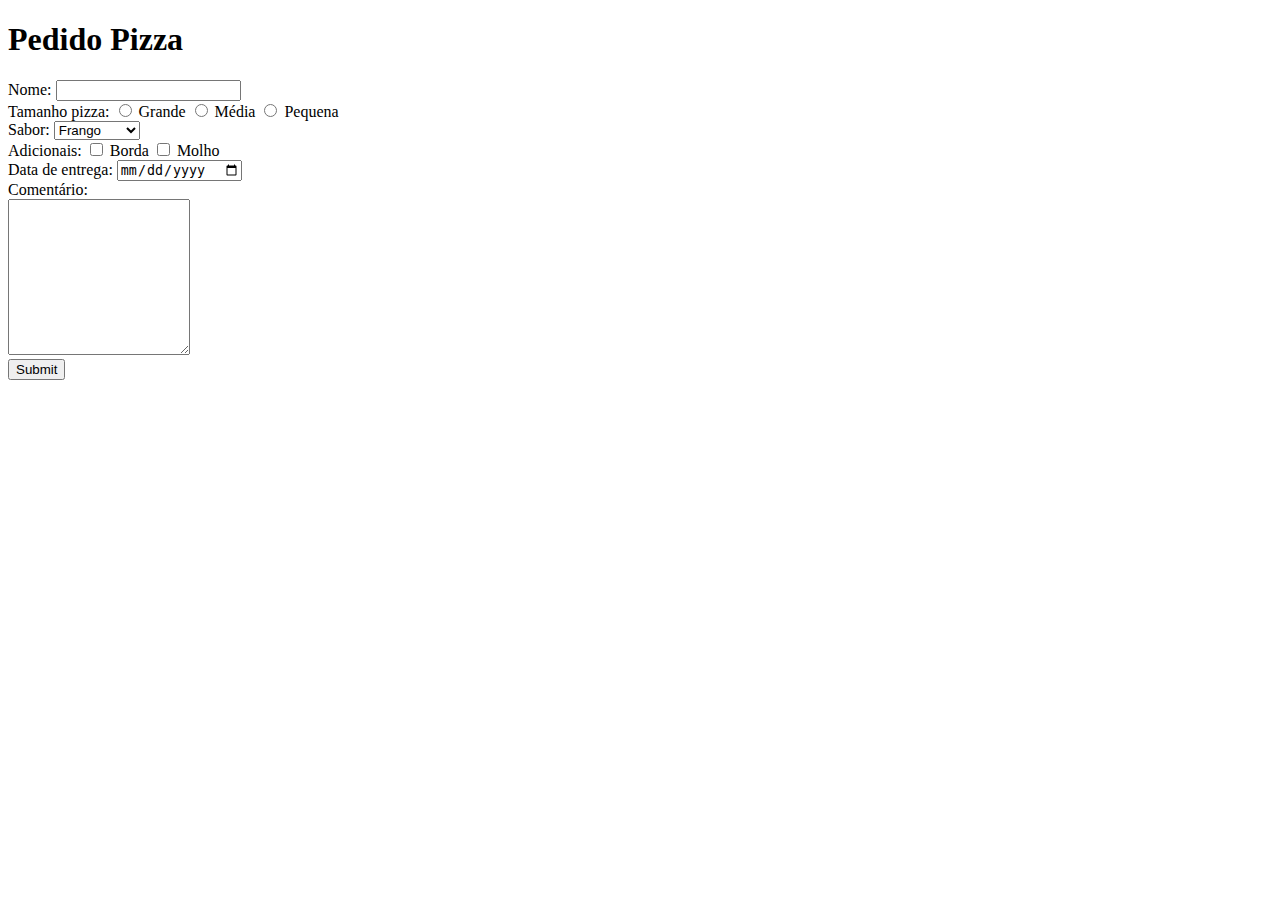
<file: Pedido Pizza.html>
<!DOCTYPE html>
<html lang="pt-br">
<head>

</head>
<body>
	<h1>Pedido Pizza</h1>
	<form method="GET" action="teste.jsp">
	Nome: <input type="text" name="Nome"> <br>
	Tamanho pizza:
	<input type="radio" name="Tamanho" value="G"> Grande
	<input type="radio" name="Tamanho" value="M"> Média
	<input type="radio" name="Tamanho" value="P"> Pequena 
	<br>
	Sabor: <select name="sabor">
		<option>Frango</option>
		<option>Margherita</option>
		<option>Calabresa</option>
		<option>Bacon</option>
		<option>Mussarela</option>
	       </select>
		<br>
	Adicionais:
	<input type="checkbox" name="Borda" value="sim"> Borda
	<input type="checkbox" name="Molho" value="sim"> Molho
	<br>
	Data de entrega:
	<input type="date" name="data de entrega">
	<br>
	Comentário:<br>
	 <textarea name="mensagem" rows="10" cols"30"> </textarea>
	<br>
	<input type="submit">

	</form>
</body>
</html>
</file>
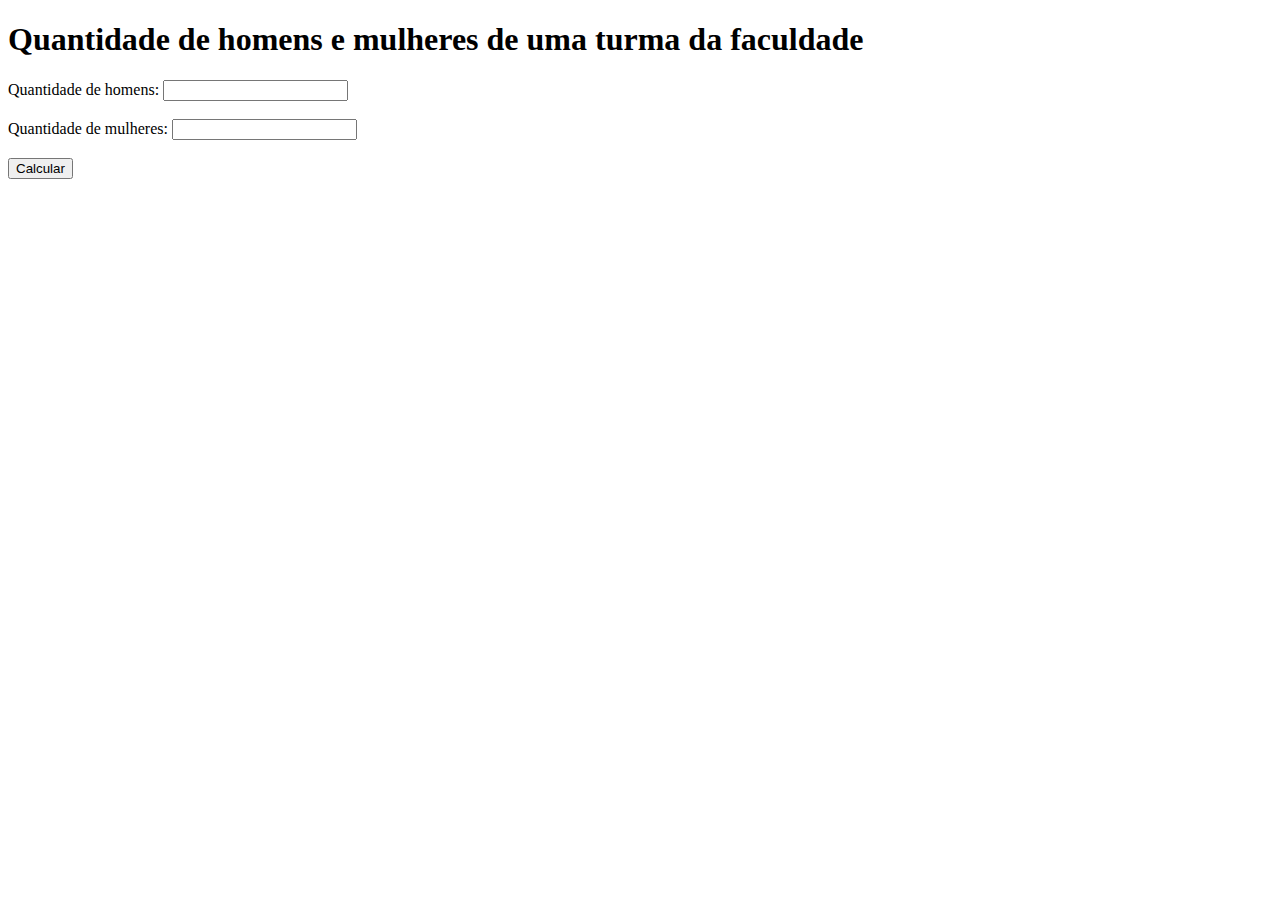
<file: Porcentagem de M-F.html>
<!DOCTYPE html>
<html>
<head>
  <meta charset="UTF-8">
  <title>Quantidade de homens e mulheres</title>
</head>
<body>
  <h1>Quantidade de homens e mulheres de uma turma da faculdade</h1>
  <form>
    <label for="quantidade-homens">Quantidade de homens:</label>
    <input type="number" id="quantidade-homens"><br><br>
    <label for="quantidade-mulheres">Quantidade de mulheres:</label>
    <input type="number" id="quantidade-mulheres"><br><br>
    <input type="button" value="Calcular" onclick="calcularPorcentagens()">
  </form>
  <br>
  <div id="tabela-porcentagens"></div>

  <script>
    function calcularPorcentagens() {
  // Lê a quantidade de homens e mulheres informada pelo usuário
  var quantidadeHomens = parseInt(document.getElementById("quantidade-homens").value);
  var quantidadeMulheres = parseInt(document.getElementById("quantidade-mulheres").value);
  
  // Calcula o total de alunos
  var totalAlunos = quantidadeHomens + quantidadeMulheres;
  
  // Calcula o percentual de homens e mulheres
  var percentualHomens = (quantidadeHomens / totalAlunos) * 100;
  var percentualMulheres = (quantidadeMulheres / totalAlunos) * 100;
  
  // Cria a tabela com as porcentagens
  var tabela = "<table>";
  tabela += "<tr><th></th><th>Quantidade</th><th>Percentual</th></tr>";
  tabela += "<tr><td>Homens</td><td>" + quantidadeHomens + "</td><td>" + percentualHomens.toFixed(2) + "%</td></tr>";
  tabela += "<tr><td>Mulheres</td><td>" + quantidadeMulheres + "</td><td>" + percentualMulheres.toFixed(2) + "%</td></tr>";
  tabela += "</table>";
  
  // Exibe a tabela na página HTML
  document.getElementById("tabela-porcentagens").innerHTML = tabela;
}

  </script>
</body>
</html>
</file>
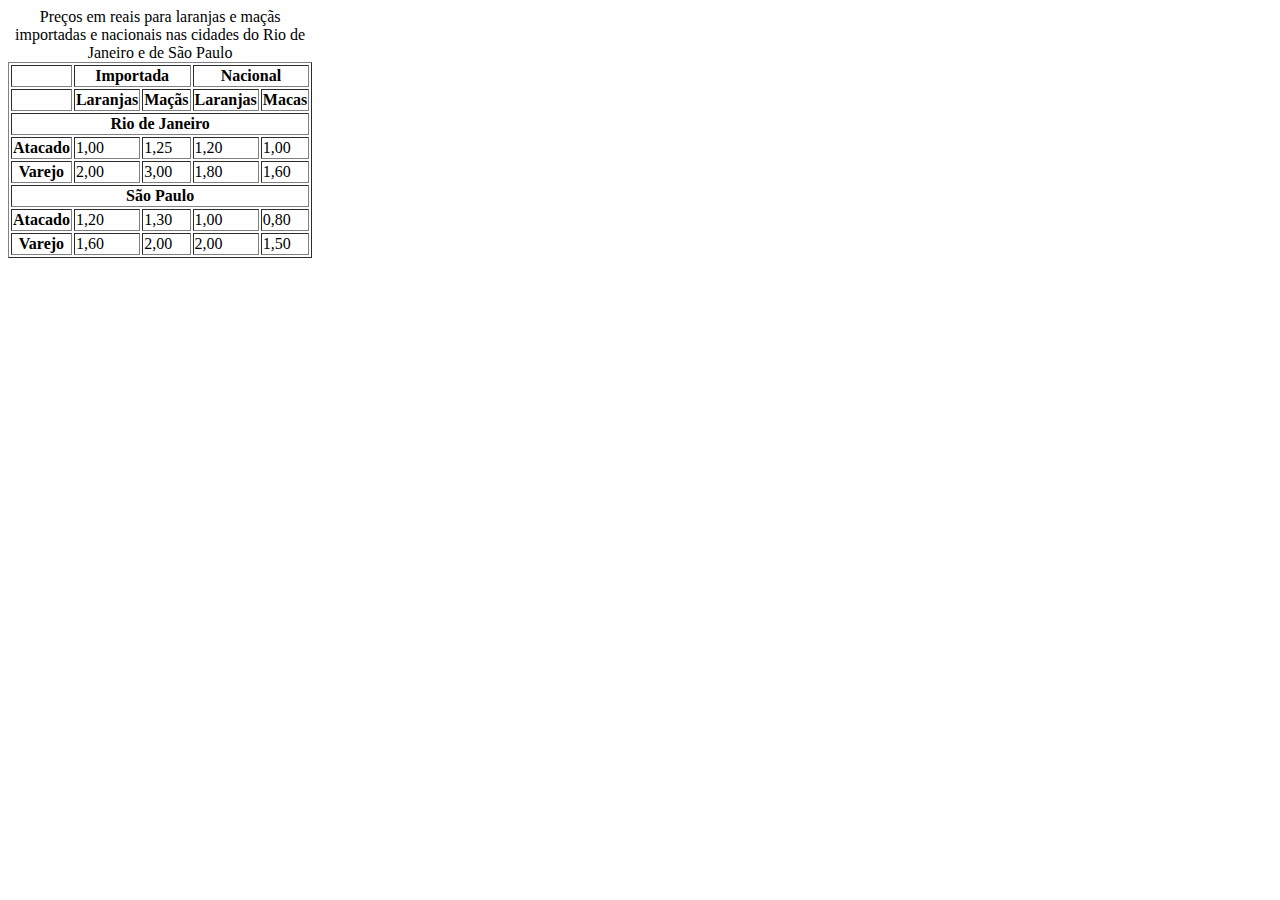
<file: tabela3.html>
<!DOCTYPE html>
<html lang="en">
<head>
    <meta charset="UTF-8">
    <meta name="viewport" content="width=device-width, initial-scale=1.0">
    <title>Preços importados e Nacionais</title>
</head>

<table border="1" summary = "Precos em reais no

varejo e no atacado para laranjas e macas

Importadas e nacionals nas cidades do

Rio de Janeiro e de São Paulo.

Existem dois niveis de cabeçalhos de colunas.">

<caption>

Preços em reais para laranjas e maçãs importadas e nacionais nas cidades do Rio de Janeiro e de São Paulo

</caption>

    <thead>

    <tr>

    <td></td>

        <th colspan="2" id="importada">Importada</th>
        <th colspan="2" id="nacional">Nacional</th>

    </tr>
    <tr>

    <td></td>

    <th id-"laranjas-imp">Laranjas</th>

    <th id="macas-imp">Maçãs</th>

    <th id-"laranjas-nac">Laranjas</th>

    <th id="macas-nac">Macas</th>

    </tr>

    </thead>


<body>
   
        <tr>

            <th id="rio" colspan="5">Rio de Janeiro</th>
        
        </tr>
        
        <tr>
        
            <th headers="rio" id="atacado-rio">Atacado</th>
        
            <td headers="Importada laranjas-imp rio atacado-rio">
        
                 1,00
            
            </td>
            
            <td headers="Importada macas-imp rio atacado-rio">
            
                1,25
            
            </td>
            
            <td headers="nacional laranjas-nac rio atacado-rio">
            
                 1,20
            
            </td>
            
            <td headers="nacional macas-nac rio atacado-rio">
            
                 1,00
        
            </td>
        
        </tr>
        
        <tr>
        
        <th headers= "rio" id="Varejo-rio">Varejo</th> 
        <td headers="importada laranjas-imp rio varejo rio">
        
            2,00
        </td>
        
        <td headers="Importada macas-imp rio varejo-rio">
        
             3,00
            
        <td headers="nacional laranjas-nac rio varejo-rie">
        
             1,80 

        </td>
        
        <td headers="nacional macas nac rio atacado rio">
        
            1,60 

         </td>

         <tr>
            <th id="sp" colspan="5">São Paulo</th>
         </tr>
            
            <th headers="sp" id="atacado-ap">Atacado</th>
            
            <td headers= "Importada laranjas Imp sp atacado sp">
            
                1,20
            
            </td>
            
            <td headers="importada macas-Imp sp atacado-sp">
            
                1,30
            
            </td>
            
            <td headers="nacional laranjas-nac sp atacado sp">
            
                1,00
            
            </td>
            
            <td headers="nacional macas-nac sp atacado-sp">

                0,80
            </td>
            
         </tr> 
        <tr>
            
            <th headers="sp" id="Varejo-sp">Varejo</th>
            
            <td headers="importada laranjas-Imp sp varejo-sp"> 
                
                1,60
            
            </td>
            
            <td headers="Importada macas-Imp sp varejo-sp">
            
                2,00  

            </td>
            
            <td headers= "nacional laranjas-nac sp varejo-sp">
            
                2,00
            
            </td>
            
            <td headers="nacional macas-nac sp atacado-sp">
            
                1,50 

            </td>
            
</body>
</html>
</file>
